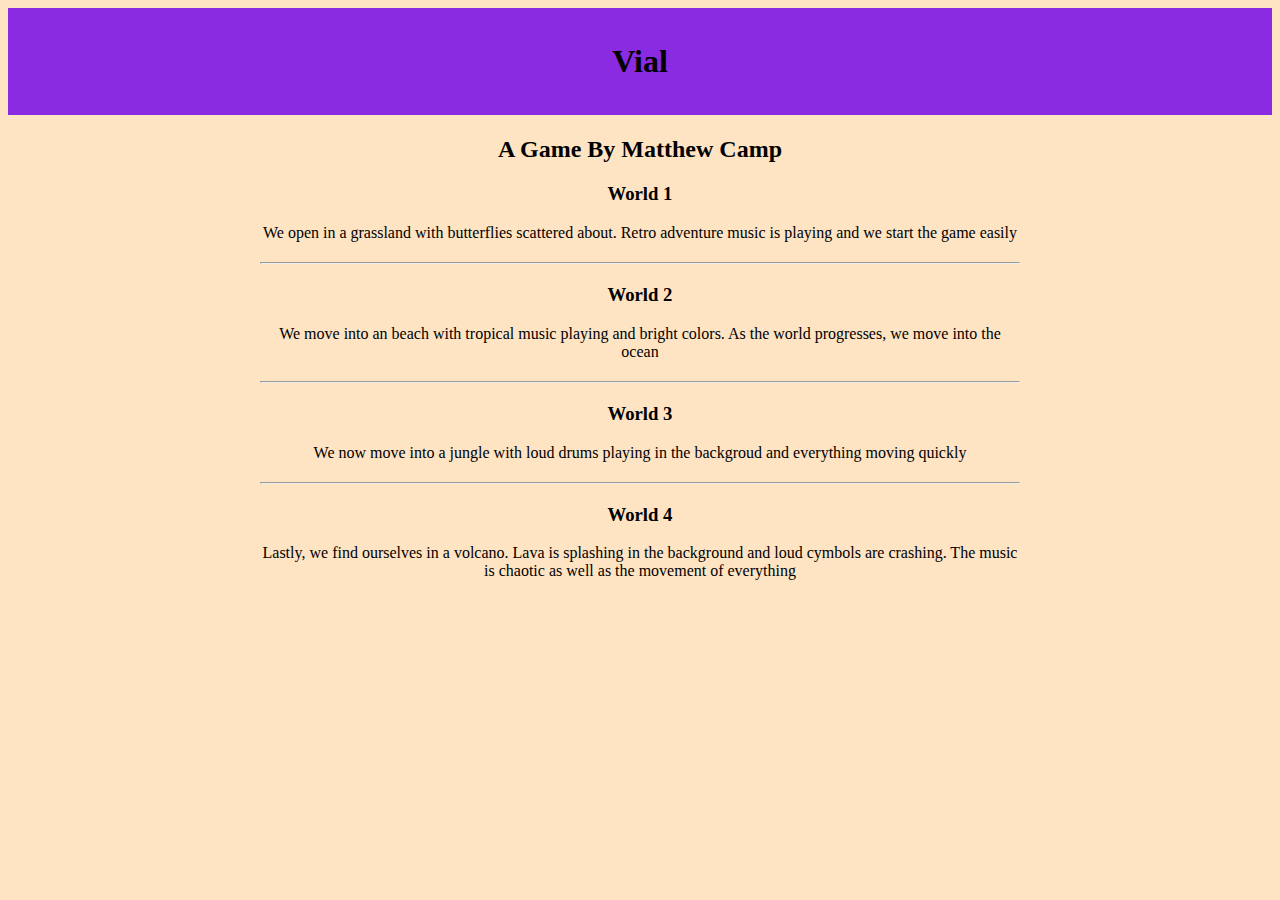
<file: index.html>
<head>
  <link rel="stylesheet" href="style/style.css">
</head>

<body>
  <h1>Vial</h1>
  <h2>A Game By Matthew Camp</h2>

  
  <h3>World 1</h3>
    <p>We open in a grassland with butterflies scattered about. Retro adventure music is playing and we start the game easily</p>
    
    <hr>

    <h3>World 2</h3>
      <p>We move into an beach with tropical music playing and bright colors. As the world progresses, we move into the ocean </p>
    
    <hr>
      
    <h3>World 3</h3>  
      <p>We now move into a jungle with loud drums playing in the backgroud and everything moving quickly </p>
    <hr>

    <h3>World 4</h3> 
      <p> Lastly, we find ourselves in a volcano. Lava is splashing in the background and loud cymbols are crashing. The music is chaotic as well as the movement of everything</p>


</body>
</file>
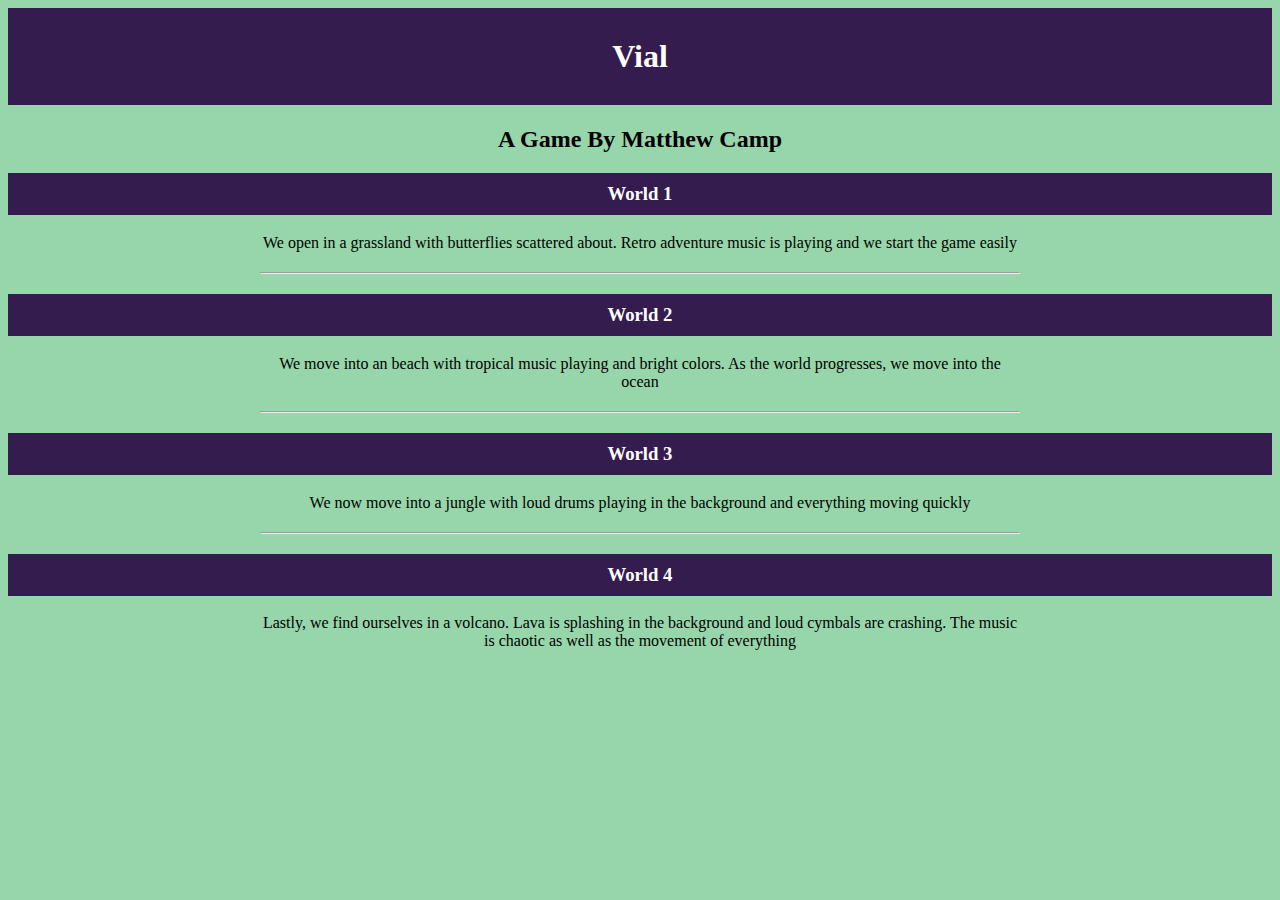
<file: Assignment 1/index.html>
<head>
  <link rel="stylesheet" href="style/style.css">
</head>

<body>
  <h1>Vial</h1>
  <h2>A Game By Matthew Camp</h2>

  
  <h3>World 1</h3>
    <p>We open in a grassland with butterflies scattered about. Retro adventure music is playing and we start the game easily</p>
    
    <hr>

    <h3>World 2</h3>
      <p>We move into an beach with tropical music playing and bright colors. As the world progresses, we move into the ocean </p>
    
    <hr>
      
    <h3>World 3</h3>  
      <p>We now move into a jungle with loud drums playing in the background and everything moving quickly </p>
    <hr>

    <h3>World 4</h3> 
      <p> Lastly, we find ourselves in a volcano. Lava is splashing in the background and loud cymbals are crashing. The music is chaotic as well as the movement of everything</p>


</body>
</file>
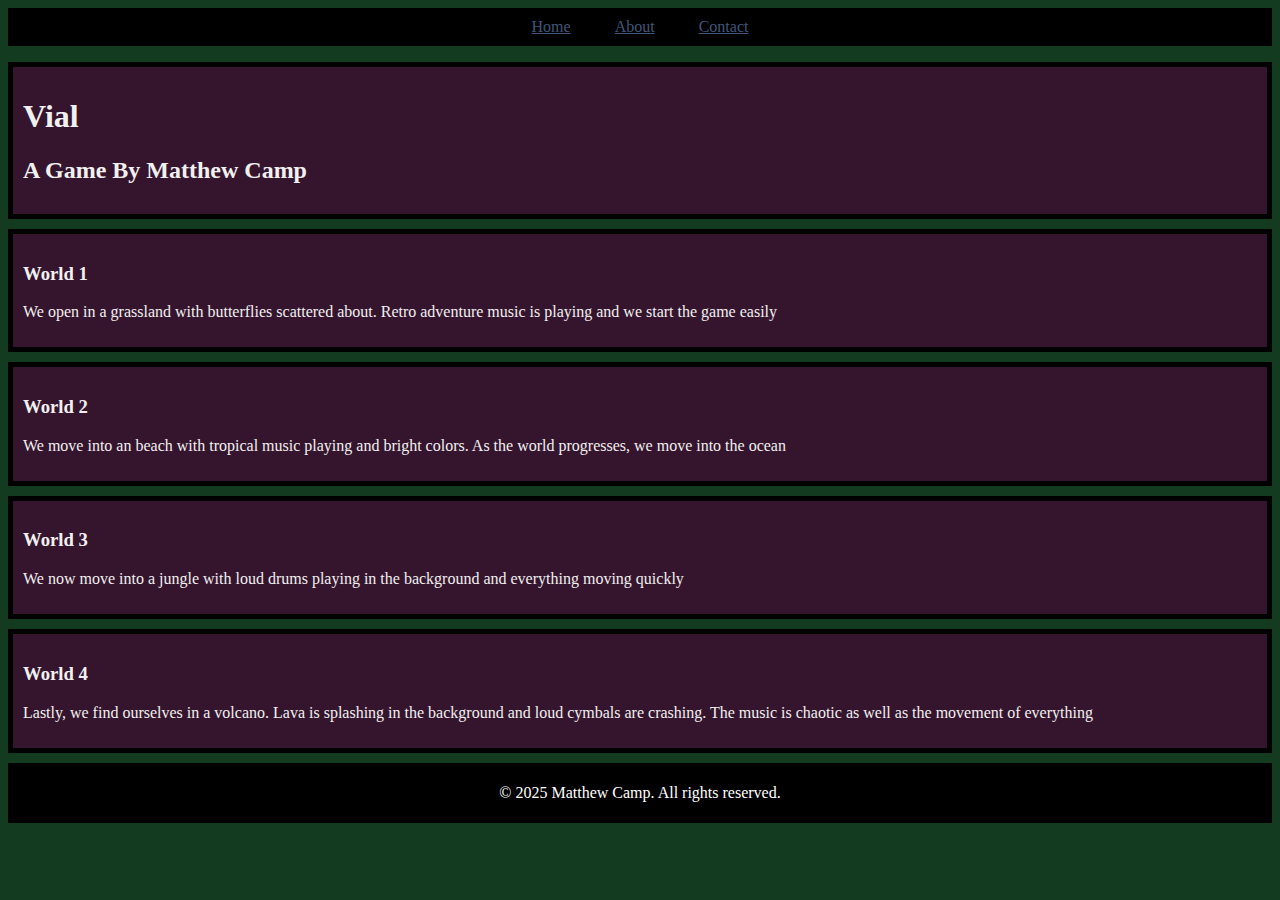
<file: Assignment2/index.html>
<head>
  <link rel="stylesheet" href="style/style.css">
</head>

<body>

  <nav>
      <ul>
    <li><a href="index.html">Home</a></li>
    <li><a href="about.html">About</a></li>
    <li><a href="contact.html">Contact</a></li>
      </ul>
  </nav>  

  <div class="header">
    <h1>Vial</h1>
    <h2>A Game By Matthew Camp</h2>
  </div>

  <div class="chapter-heading">
    <h3>World 1</h3>
    <p>We open in a grassland with butterflies scattered about. Retro adventure music is playing and we start the game easily</p>
  </div>  

  <div class="chapter-heading">
    <h3>World 2</h3>
    <p>We move into an beach with tropical music playing and bright colors. As the world progresses, we move into the ocean </p>
  </div>

  <div class="chapter-heading">    
    <h3>World 3</h3>  
    <p>We now move into a jungle with loud drums playing in the background and everything moving quickly </p>
  </div>

  <div class="chapter-heading">
    <h3>World 4</h3> 
    <p> Lastly, we find ourselves in a volcano. Lava is splashing in the background and loud cymbals are crashing. The music is chaotic as well as the movement of everything</p>
  </div>


  <footer>
    <p>&copy; 2025 Matthew Camp. All rights reserved.</p>   
  </footer>

</body>
</file>
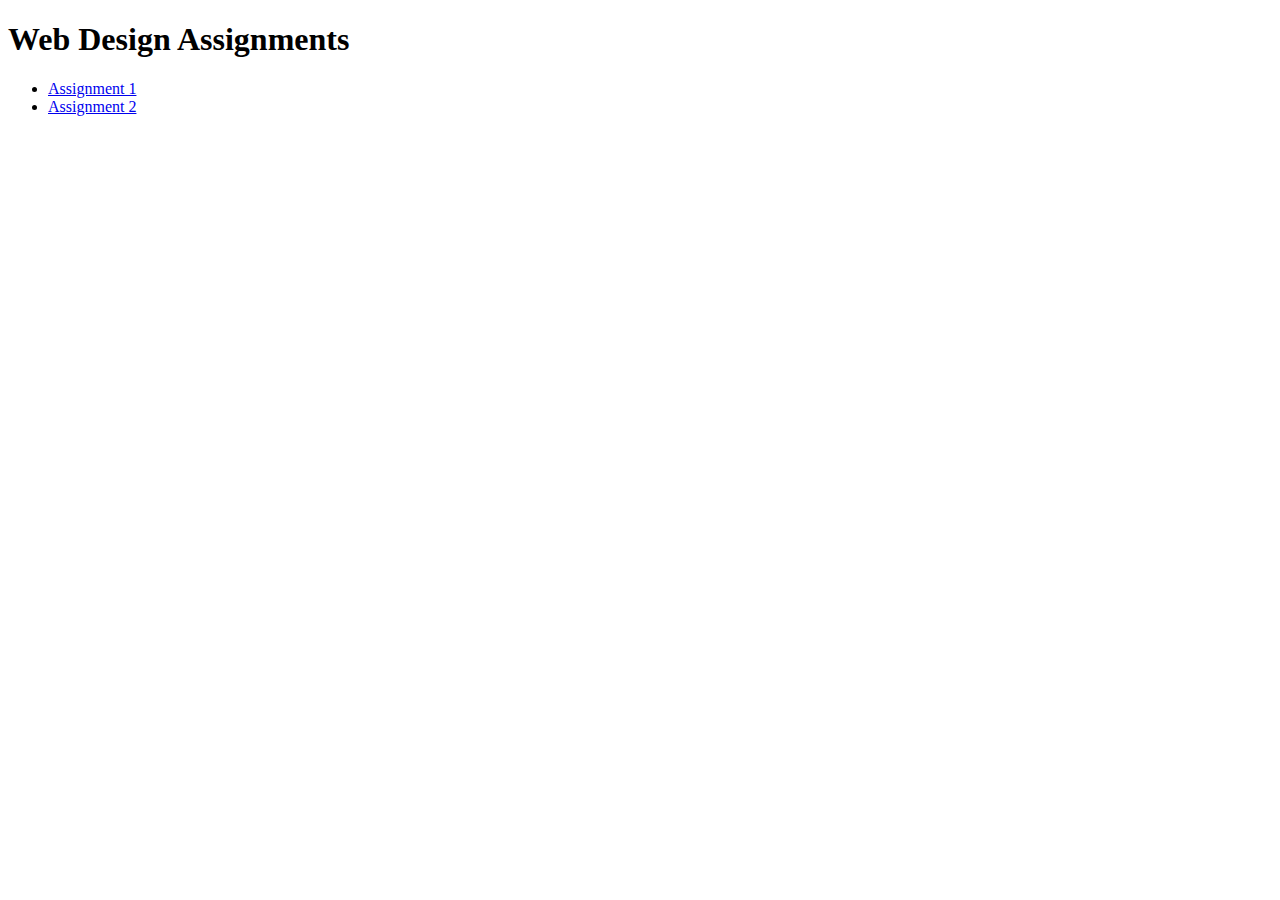
<file: Docs/index.html>
<!DOCTYPE html>
<html lang="en">
<head>
  <meta charset="UTF-8">
  <title>Web Design Assignments</title>
</head>
<body>
  <h1>Web Design Assignments</h1>

  <ul>
    <li><a href="Assignment 1/">Assignment 1</a></li>
    <li><a href="Assignment 2/">Assignment 2</a></li>
  </ul>
</body>
</html>
</file>
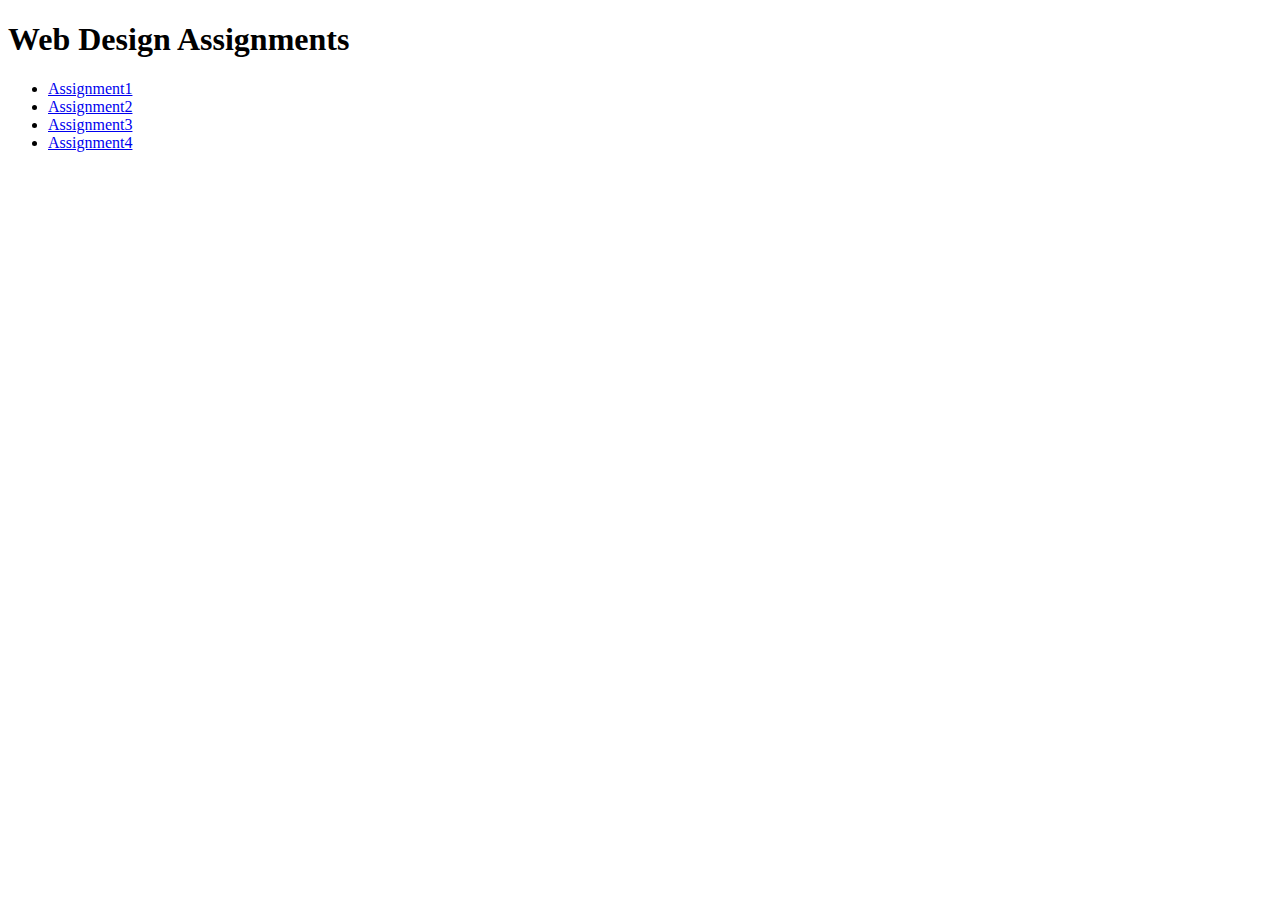
<file: docs/index.html>
<!DOCTYPE html>
<html lang="en">
<head>
  <meta charset="UTF-8">
  <title>Web Design Assignments</title>
</head>
<body>
  <h1>Web Design Assignments</h1>

  <ul>
    <li><a href="Assignment1/">Assignment1</a></li>
    <li><a href="Assignment2/">Assignment2</a></li>
    <li><a href="Assignment3/">Assignment3</a></li>
    <li><a href="Assignment4/">Assignment4</a></li>
  </ul>
</body>
</html>
</file>
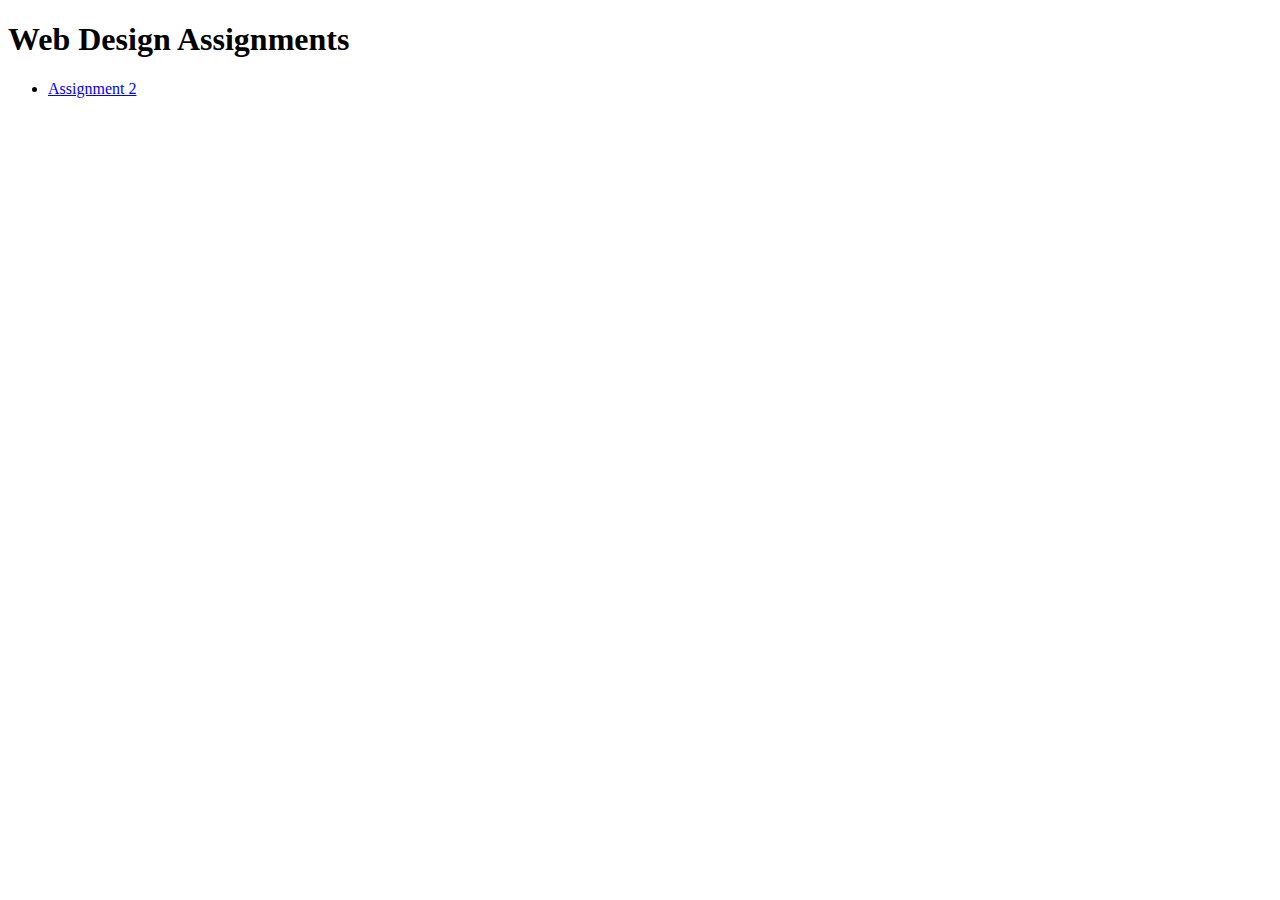
<file: temp/index.html>
<!DOCTYPE html>
<html lang="en">
<head>
  <meta charset="UTF-8">
  <title>Web Design Assignments</title>
</head>
<body>
  <h1>Web Design Assignments</h1>

  <ul>
    <li><a href="Assignment 2/">Assignment 2</a></li>
  </ul>
</body>
</html>
</file>
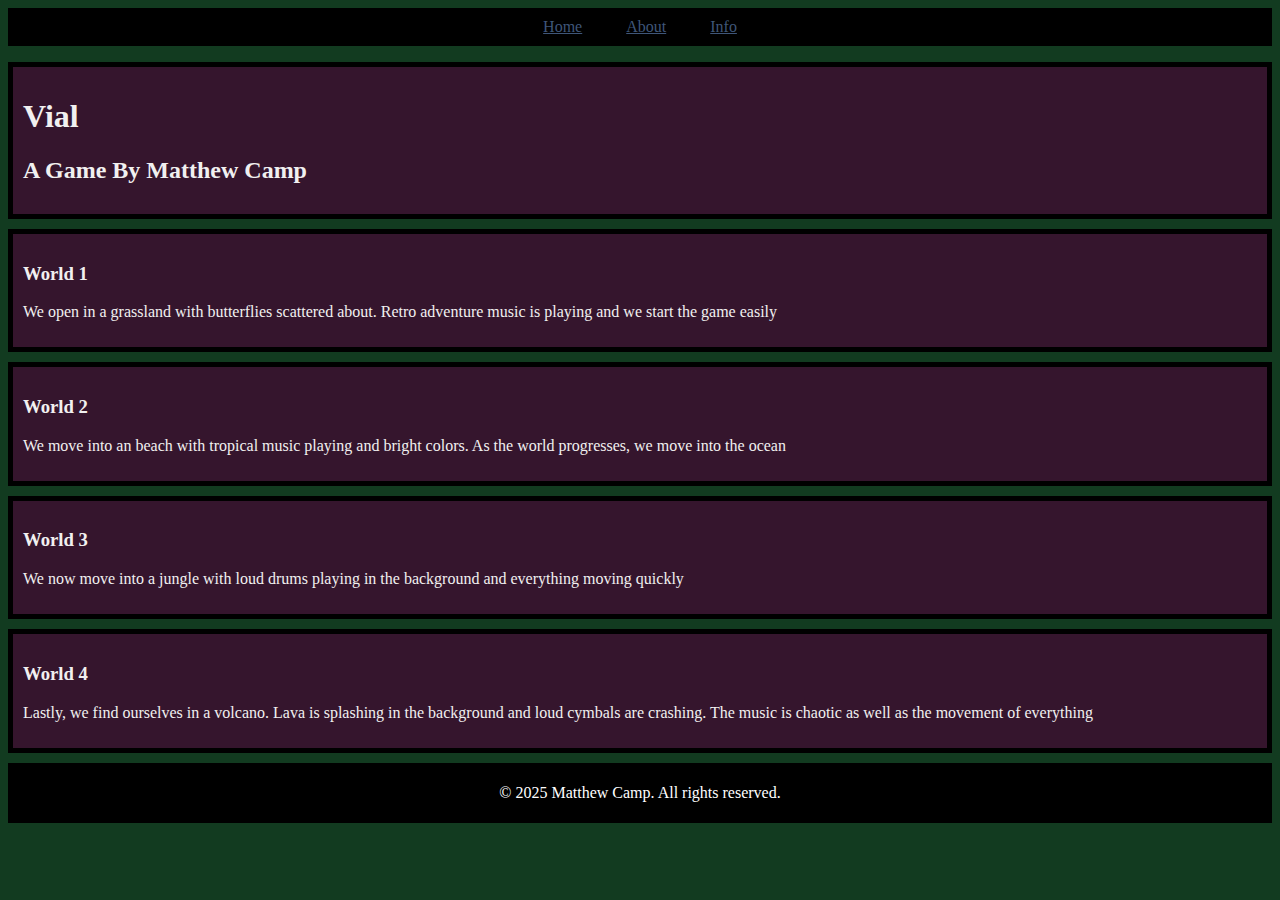
<file: docs/Assignment2/index.html>
<head>
  <link rel="stylesheet" href="style/style.css">
</head>

<body>

  <nav>
      <ul>
    <li><a href="index.html">Home</a></li>
    <li><a href="about.html">About</a></li>
    <li><a href="info.html">Info</a></li>
      </ul>
  </nav>  

  <div class="header">
    <h1>Vial</h1>
    <h2>A Game By Matthew Camp</h2>
  </div>

  <div class="chapter-heading">
    <h3>World 1</h3>
    <p>We open in a grassland with butterflies scattered about. Retro adventure music is playing and we start the game easily</p>
  </div>  

  <div class="chapter-heading">
    <h3>World 2</h3>
    <p>We move into an beach with tropical music playing and bright colors. As the world progresses, we move into the ocean </p>
  </div>

  <div class="chapter-heading">    
    <h3>World 3</h3>  
    <p>We now move into a jungle with loud drums playing in the background and everything moving quickly </p>
  </div>

  <div class="chapter-heading">
    <h3>World 4</h3> 
    <p> Lastly, we find ourselves in a volcano. Lava is splashing in the background and loud cymbals are crashing. The music is chaotic as well as the movement of everything</p>
  </div>


  <footer>
    <p>&copy; 2025 Matthew Camp. All rights reserved.</p>   
  </footer>

</body>
</file>
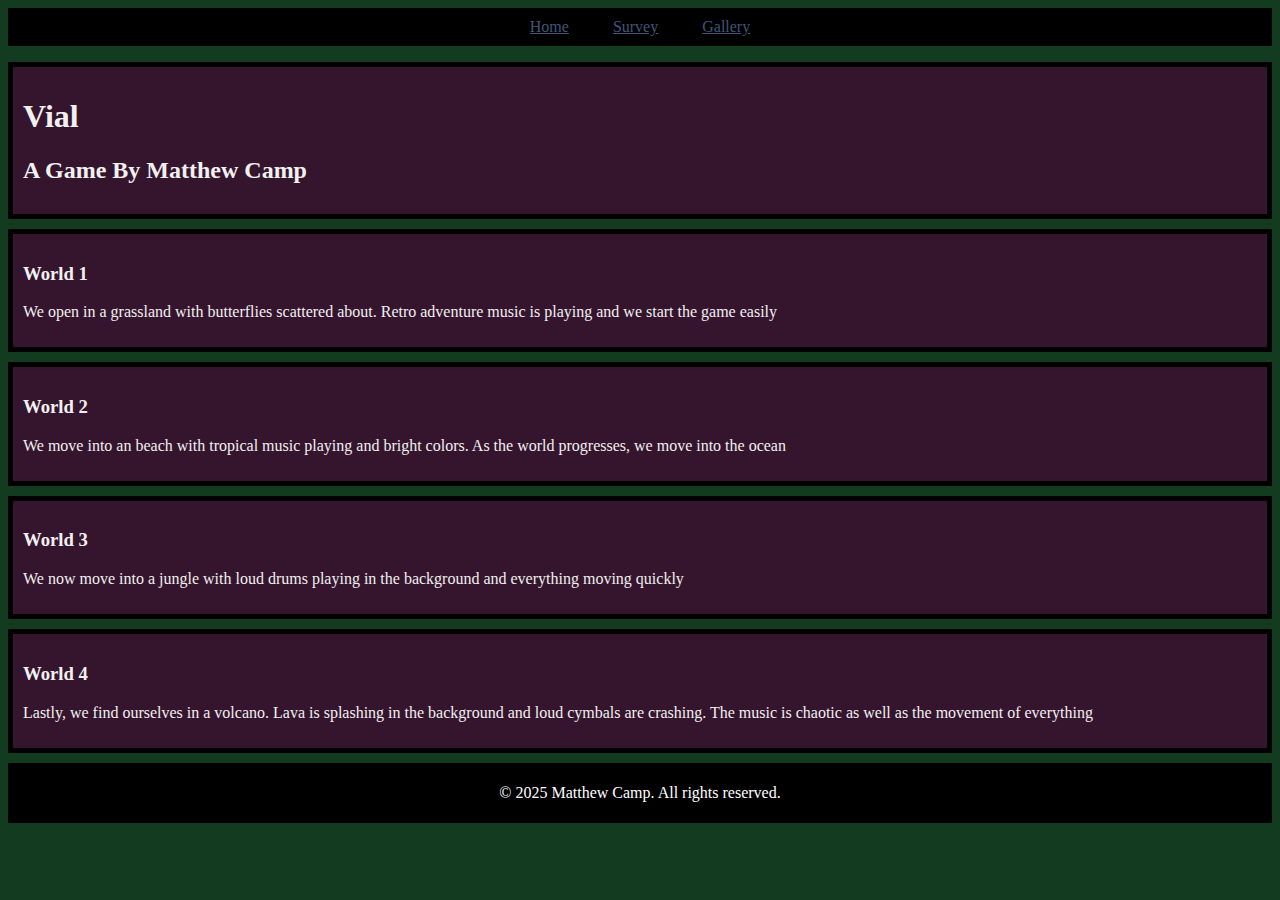
<file: docs/Assignment3/index.html>
<head>
  <link rel="stylesheet" href="style/style.css">
</head>

<body>

  <nav>
      <ul>
    <li><a href="index.html">Home</a></li>
    <li><a href="survey.html">Survey</a></li>
    <li><a href="gallery.html">Gallery</a></li>
      </ul>
  </nav>  

  <div class="header">
    <h1>Vial</h1>
    <h2>A Game By Matthew Camp</h2>
  </div>

  <div class="chapter-heading">
    <h3>World 1</h3>
    <p>We open in a grassland with butterflies scattered about. Retro adventure music is playing and we start the game easily</p>
  </div>  

  <div class="chapter-heading">
    <h3>World 2</h3>
    <p>We move into an beach with tropical music playing and bright colors. As the world progresses, we move into the ocean </p>
  </div>

  <div class="chapter-heading">    
    <h3>World 3</h3>  
    <p>We now move into a jungle with loud drums playing in the background and everything moving quickly </p>
  </div>

  <div class="chapter-heading">
    <h3>World 4</h3> 
    <p> Lastly, we find ourselves in a volcano. Lava is splashing in the background and loud cymbals are crashing. The music is chaotic as well as the movement of everything</p>
  </div>


  <footer>
    <p>&copy; 2025 Matthew Camp. All rights reserved.</p>   
  </footer>

</body>
</file>
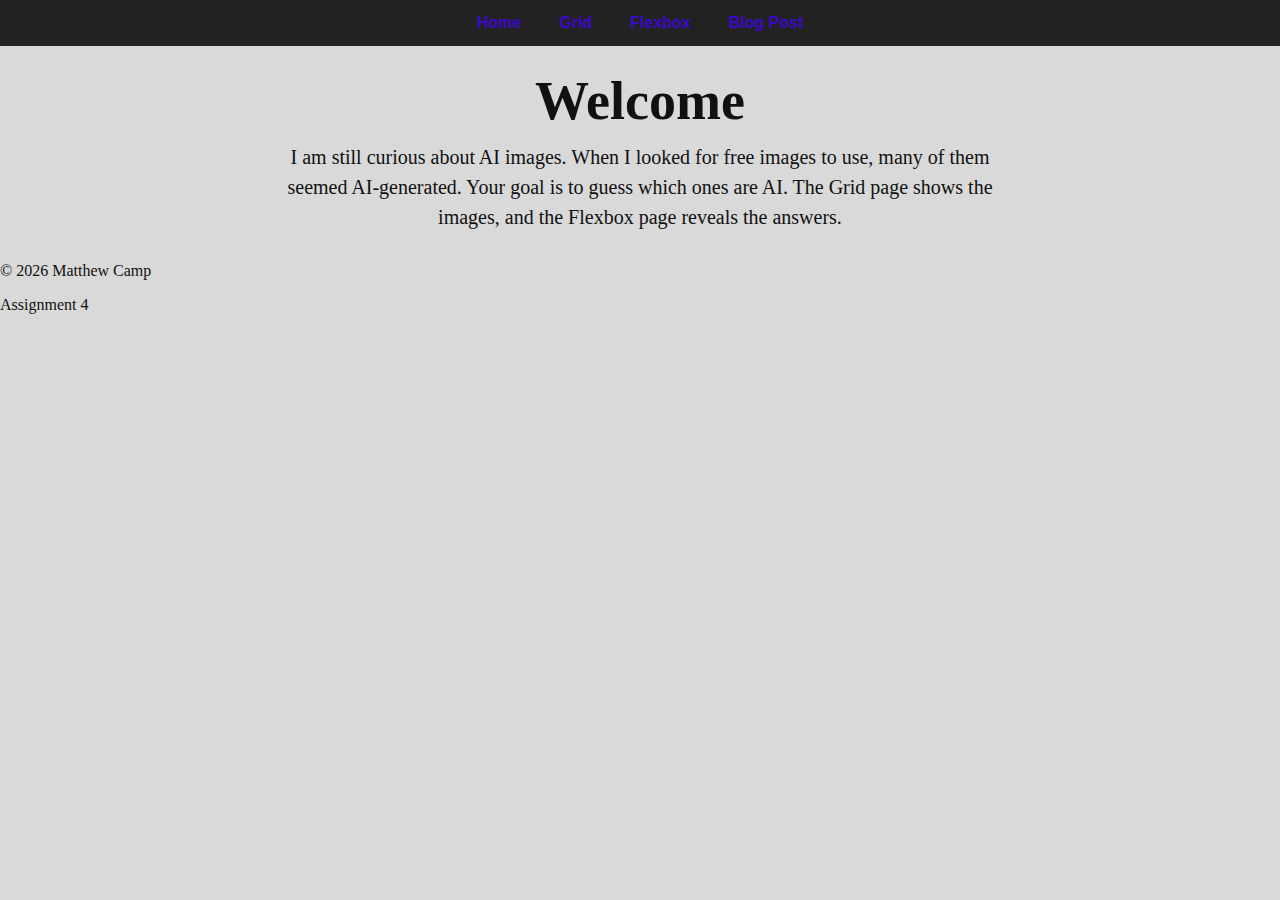
<file: docs/Assignment4/index.html>
<!DOCTYPE html>
<html lang="en">
<head>
  <meta charset="UTF-8">
  <meta name="viewport" content="width=device-width, initial-scale=1.0">
  <title>Home</title>
  <link rel="stylesheet" href="style/style.css">
</head>
<body>
  <div class="nav">
    <a href="index.html" class="active">Home</a>
    <a href="grid.html">Grid</a>
    <a href="flexbox.html">Flexbox</a>
    <a href="blog-post.html">Blog Post</a>
  </div>

  <div class="page-shell">
    <h1 class="page-title">Welcome</h1>
    <p class="page-text">
      I am still curious about AI images. When I looked for free images to use, many of them seemed AI-generated. Your goal is to guess which ones are AI. The Grid page shows the images, and the Flexbox page reveals the answers.
    </p>
  </div>

  <footer class="footer">
    <p>© 2026 Matthew Camp</p>
    <p>Assignment 4</p>
  </footer>
</body>
</html>
</file>
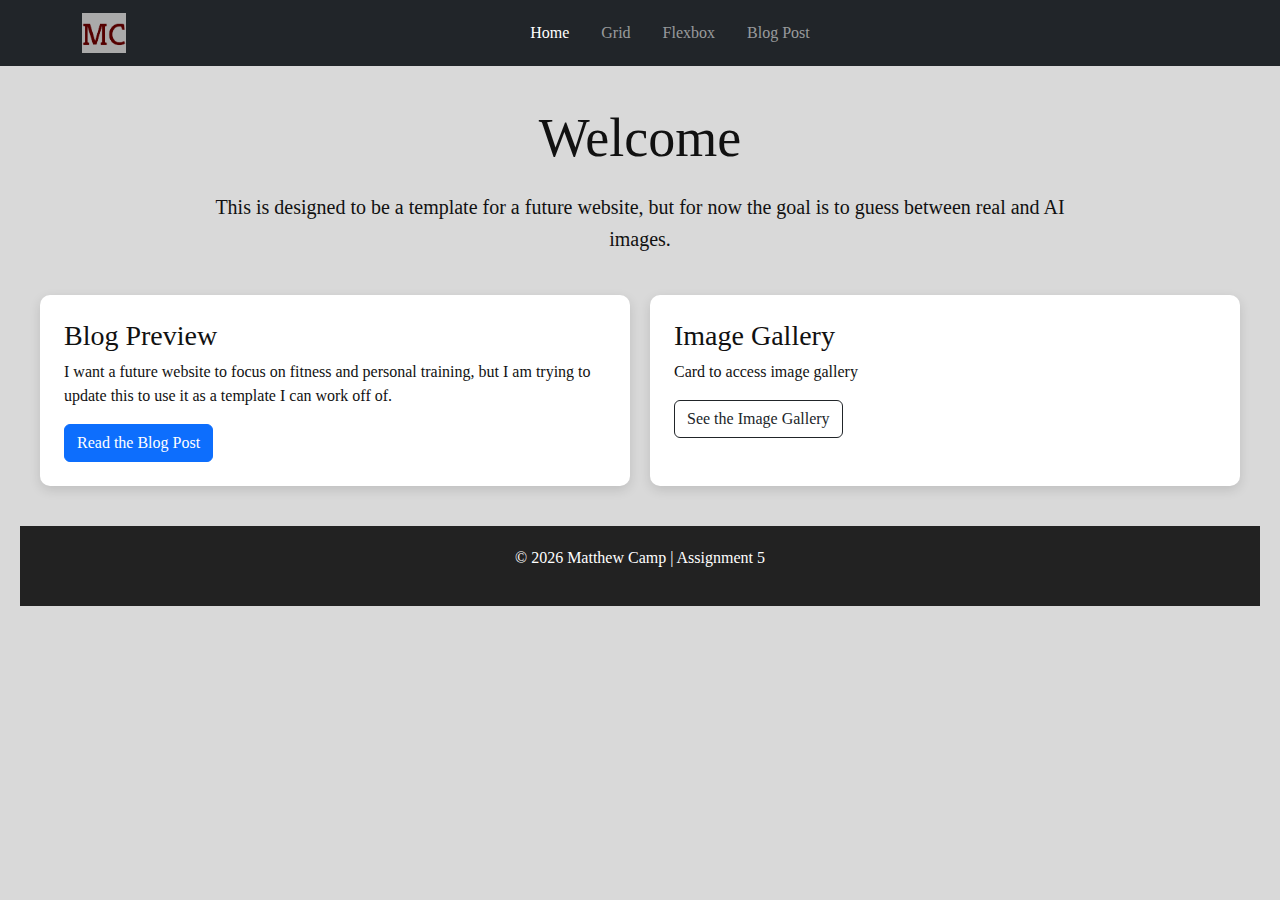
<file: docs/Assignment5/index.html>
<!DOCTYPE html>
<html lang="en">
<head>
  <meta charset="UTF-8">
  <meta name="viewport" content="width=device-width, initial-scale=1.0">
  <title>Home</title>
  <link href="https://cdn.jsdelivr.net/npm/bootstrap@5.3.3/dist/css/bootstrap.min.css" rel="stylesheet">
  <link rel="stylesheet" href="style.css">
</head>
<body>
  <nav class="navbar navbar-expand-lg navbar-dark bg-dark">
    <div class="container">
      <a class="navbar-brand" href="index.html">
  <img src="images/logo.png" alt="Logo" style="height:40px;">
</a>
      <button class="navbar-toggler" type="button" data-bs-toggle="collapse" data-bs-target="#mainNav">
        <span class="navbar-toggler-icon"></span>
      </button>
      <div class="collapse navbar-collapse justify-content-center" id="mainNav">
        <ul class="navbar-nav gap-lg-3">
          <li class="nav-item"><a class="nav-link active" href="index.html">Home</a></li>
          <li class="nav-item"><a class="nav-link" href="grid.html">Grid</a></li>
          <li class="nav-item"><a class="nav-link" href="flexbox.html">Flexbox</a></li>
          <li class="nav-item"><a class="nav-link" href="blog-post.html">Blog Post</a></li>
        </ul>
      </div>
    </div>
  </nav>

  <main>
    <section class="hero-section">
      <div class="hero-box">
        <h1 class="page-title">Welcome</h1>
        <p class="page-text">
          This is designed to be a template for a future website, but for now the goal is to guess between real and AI images.
        </p>
      </div>
    </section>

    <section class="preview-section">
      <div class="preview-grid">
        <article class="preview-card">
          <h3>Blog Preview</h3>
          <p>
            I want a future website to focus on fitness and personal training, but I am trying to update this to use it as a template I can work off of.
          </p>
          <a class="btn btn-primary" href="blog-post.html">Read the Blog Post</a>
        </article>

        <article class="preview-card">
          <h3>Image Gallery</h3>
          <p>
            Card to access image gallery
          </p>
          <a class="btn btn-outline-dark" href="grid.html">See the Image Gallery</a>
        </article>
      </div>
    </section>


  <footer class="site-footer">
    <p>© 2026 Matthew Camp | Assignment 5</p>
  </footer>

  <script src="https://cdn.jsdelivr.net/npm/bootstrap@5.3.3/dist/js/bootstrap.bundle.min.js"></script>
</body>
</html>
</file>
<file: style/style.css>
body {
  background-color: rgb(255,228,196);
}

h1 {
  padding: 35px;
  text-align: center;
  background-color: rgb(138, 43, 226);
}

h2, h3 {
  text-align: center;
} 

h4 {
  font-size: 100px;
  margin: 0;
  text-align: center;
}

h5 {
  margin-bottom: 20px;
  text-align: center;
}

p, hr {
  max-width: 60%; 
  margin: 0 auto; 
  margin-bottom: 20px;
  text-align:center;
}
</file>
<file: Assignment 1/style/style.css>
body {
  background-color: rgb(151, 214, 170);
}

h1 {
  padding: 30px;
  text-align: center;
  background-color: rgb(52, 28, 78);
  color: white;
}

h2 {
  text-align: center;
}
h3 {
  padding: 10px;
  text-align: center;
  background-color: rgb(52, 28, 78);
  color: white;
} 

h4 {
  font-size: 100px;
  margin: 0;
  text-align: center;

}

h5 {
  margin-bottom: 20px;
  text-align: center;
}

p, hr {
  max-width: 60%; 
  margin: 0 auto; 
  margin-bottom: 20px;
  text-align:center;
}
</file>
<file: Assignment2/style/style.css>
body {
        background-color: #123b20;
        font-family: Georgia, serif;
    }

    header {
        border: 10px solid #000000;
        padding: 30px;
        text-align: center;
        background-color: #5b1c6e;
        margin-bottom: 10px;
        color: #f1f0f0;
    }

    nav {
        max-width: 100%;
        margin: 0 auto;
        background-color: #000000;
    }

    ul {

        padding: 5px;
        text-align: center;
    }

    li {
        list-style-type: none;
        display: inline-block;
        margin: 0 10px;
        padding: 5px 10px;
    }

    a {
        color: #3f5679;
    }

 
    div {
        background-color: #35152d;
        padding: 10px;
        border: 5px solid #000000;
        margin-top: 10px;
        color: #f1f0f0;
    }
  

    footer {
        background-color: #000000;
        color: #FFFFFF;
        padding: 5px;
        text-align: center;
        margin-top: 10px;
    }

    img {
        display: block;
        max-width: 100%;
        margin: 0 auto;
    }
</file>
<file: docs/Assignment2/style/style.css>
body {
        background-color: #123b20;
        font-family: Georgia, serif;
    }

    header {
        border: 10px solid #000000;
        padding: 30px;
        text-align: center;
        background-color: #5b1c6e;
        margin-bottom: 10px;
        color: #f1f0f0;
    }

    nav {
        max-width: 100%;
        margin: 0 auto;
        background-color: #000000;
    }

    ul {

        padding: 5px;
        text-align: center;
    }

    li {
        list-style-type: none;
        display: inline-block;
        margin: 0 10px;
        padding: 5px 10px;
    }

    a {
        color: #3f5679;
    }

 
    div {
        background-color: #35152d;
        padding: 10px;
        border: 5px solid #000000;
        margin-top: 10px;
        color: #f1f0f0;
    }
  

    footer {
        background-color: #000000;
        color: #FFFFFF;
        padding: 5px;
        text-align: center;
        margin-top: 10px;
    }

    img {
        display: block;
        max-width: 100%;
        margin: 0 auto;
    }
</file>
<file: docs/Assignment3/style/style.css>
body {
        background-color: #123b20;
        font-family: Georgia, serif;
    }

    header {
        border: 10px solid #000000;
        padding: 30px;
        text-align: center;
        background-color: #5b1c6e;
        margin-bottom: 10px;
        color: #f1f0f0;
    }

    nav {
        max-width: 100%;
        margin: 0 auto;
        background-color: #000000;
    }

    ul {

        padding: 5px;
        text-align: center;
    }

    li {
        list-style-type: none;
        display: inline-block;
        margin: 0 10px;
        padding: 5px 10px;
    }

    a {
        color: #3f5679;
    }

 
    div {
        background-color: #35152d;
        padding: 10px;
        border: 5px solid #000000;
        margin-top: 10px;
        color: #f1f0f0;
    }
  

    footer {
        background-color: #000000;
        color: #FFFFFF;
        padding: 5px;
        text-align: center;
        margin-top: 10px;
    }

    img {
        display: block;
        max-width: 100%;
        margin: 0 auto;
    }
</file>
<file: docs/Assignment4/style/style.css>
body {
  margin: 0;
  background-color: #d9d9d9;
  color: #111111;
  font-family: Georgia, serif;
}

.nav {
  display: flex;
  justify-content: center;
  align-items: center;
  gap: 38px;
  padding: 14px 20px;
  background-color: #222222;
}

.nav a {
  color: #3c08cc;
  text-decoration: none;
  font-weight: 700;
  font-family: Arial, sans-serif;
  font-size: 16px;
}

.nav a:hover {
  color: #b8c6ff;
}

.page-title {
  text-align: center;
  font-size: 54px;
  margin: 24px 0 10px;
}

.page-text {
  text-align: center;
  max-width: 760px;
  margin: 0 auto 30px;
  font-size: 20px;
  line-height: 1.5;
}

.main-section {
  max-width: 900px;
  margin: 70px auto 0;
  padding: 0 20px 40px;

  display: flex;
  flex-direction: column;
  align-items: center;
  text-align: center;
}

.main-text {
  display: flex;
  flex-direction: column;
  align-items: center;
}

.main-date {
  color: #7d7d7d;
  font-size: 16px;
  margin-bottom: 12px;
}

.main-text h2 {
  font-size: 40px;
  margin: 0 0 18px;
}

.main-text p {
  font-size: 18px;
  line-height: 1.6;
  margin-bottom: 24px;
  max-width: 600px;
}

.main-text a {
  color: #5e5cff;
  text-decoration: none;
  font-weight: 700;
  font-family: Arial, sans-serif;
}

.grid-wrapper {
  max-width: 1800px;
  margin: 10px auto 40px;
  padding: 0 8px;
}

.grid-gallery {
  display: grid;
  grid-template-columns: repeat(3, 1fr);
  gap: 12px;
}

.grid-card {
  position: relative;
  overflow: hidden;
  border-radius: 8px;
  min-height: 290px;
  background-color: #2a2a2a;
}

.grid-card img {
  width: 100%;
  height: 100%;
  object-fit: cover;
  display: block;
}

.grid-overlay {
  position: absolute;
  inset: 0;
  display: flex;
  align-items: center;
  justify-content: center;
  color: #ffffff;
  font-size: 22px;
  text-align: center;
  padding: 20px;
  background-color: rgba(20, 20, 20, 0.45);
}

.blog-content {
  max-width: 900px;
  margin: 20px auto 0;
  text-align: center;
  padding: 0 20px;
}

.blog-content h1 {
  font-size: 54px;
  margin-bottom: 22px;
}

.blog-content p {
  font-size: 22px;
  line-height: 1.5;
  max-width: 900px;
  margin: 0 auto;
}

@media (max-width: 700px) {
  .nav {
    flex-wrap: wrap;
    gap: 18px;
  }

  .page-title,
  .blog-content h1 {
    font-size: 38px;
  }

  .page-text,
  .blog-content p,
  .main-text p {
    font-size: 18px;
  }

  .main-section {
    margin-top: 30px;
  }

  .grid-gallery {
    grid-template-columns: 1fr;
  }
  .footer {
  display: flex;
  justify-content: space-between;
  align-items: center;

  margin-top: 40px;
  padding: 20px 40px;
  background-color: #222222;
  color: #b60e0e;
  font-family: Arial, sans-serif;
}
}
</file>
<file: docs/Assignment5/style.css>
body {
  margin: 0;
  background-color: #d9d9d9;
  color: #111111;
  font-family: Georgia, serif;
}

main {
  display: flex;
  flex-direction: column;
  gap: 40px;
  padding: 40px 20px 60px;
}

.page-title {
  text-align: center;
  font-size: 54px;
  margin: 0;
}

.page-text {
  text-align: center;
  max-width: 850px;
  margin: 0 auto;
  font-size: 20px;
  line-height: 1.6;
}

.hero-section {
  display: flex;
  justify-content: center;
}

.hero-box {
  display: flex;
  flex-direction: column;
  align-items: center;
  gap: 20px;
  max-width: 900px;
  text-align: center;
}

.featured-grid {
  display: grid;
  grid-template-columns: 2fr 1fr;
  gap: 18px;
  max-width: 1200px;
  width: 100%;
  margin: 0 auto;
}

.featured-main,
.featured-side {
  background-color: #ffffff;
  border-radius: 10px;
  overflow: hidden;
  box-shadow: 0 4px 12px rgba(0, 0, 0, 0.12);
}

.featured-main img,
.featured-side img {
  width: 100%;
  display: block;
  object-fit: cover;
}

.featured-main img {
  height: 360px;
}

.featured-side img {
  height: 360px;
}

.featured-text {
  padding: 20px;
}

.featured-text h2,
.featured-text h3 {
  margin-top: 0;
}

.preview-section {
  max-width: 1200px;
  width: 100%;
  margin: 0 auto;
}

.preview-grid {
  display: flex;
  gap: 20px;
  flex-wrap: wrap;
}

.preview-card {
  flex: 1 1 300px;
  background-color: #ffffff;
  border-radius: 10px;
  padding: 24px;
  box-shadow: 0 4px 12px rgba(0, 0, 0, 0.12);
}

.preview-card h3 {
  margin-top: 0;
}

.grid-wrapper {
  max-width: 1200px;
  margin: 0 auto;
  width: 100%;
}

.grid-gallery {
  display: grid;
  grid-template-columns: repeat(3, 1fr);
  gap: 18px;
}

.grid-card {
  position: relative;
  overflow: hidden;
  border-radius: 10px;
  min-height: 320px;
  background-color: #2a2a2a;
}

.grid-card img {
  width: 100%;
  height: 100%;
  object-fit: cover;
  display: block;
}

.grid-overlay {
  position: absolute;
  inset: 0;
  display: flex;
  align-items: center;
  justify-content: center;
  color: #ffffff;
  font-size: 22px;
  text-align: center;
  padding: 20px;
  background-color: rgba(20, 20, 20, 0.45);
}

.answers-section,
.blog-content,
.form-section,
.component-section {
  max-width: 900px;
  width: 100%;
  margin: 0 auto;
  text-align: center;
}

.answers-box,
.blog-box,
.form-box,
.component-box {
  background-color: #ffffff;
  border-radius: 10px;
  padding: 28px;
  box-shadow: 0 4px 12px rgba(0, 0, 0, 0.12);
}

.main-date {
  color: #777777;
  font-size: 16px;
  margin-bottom: 10px;
}

.component-image {
  width: 100%;
  max-width: 700px;
  border-radius: 10px;
  display: block;
  margin: 20px auto 0;
}

.site-footer {
  background-color: #222222;
  color: #ffffff;
  padding: 20px;
  text-align: center;
}

@media (max-width: 900px) {
  .featured-grid {
    grid-template-columns: 1fr;
  }

  .grid-gallery {
    grid-template-columns: 1fr;
  }

  .page-title {
    font-size: 38px;
  }

  .page-text {
    font-size: 18px;
  }
}
</file>
